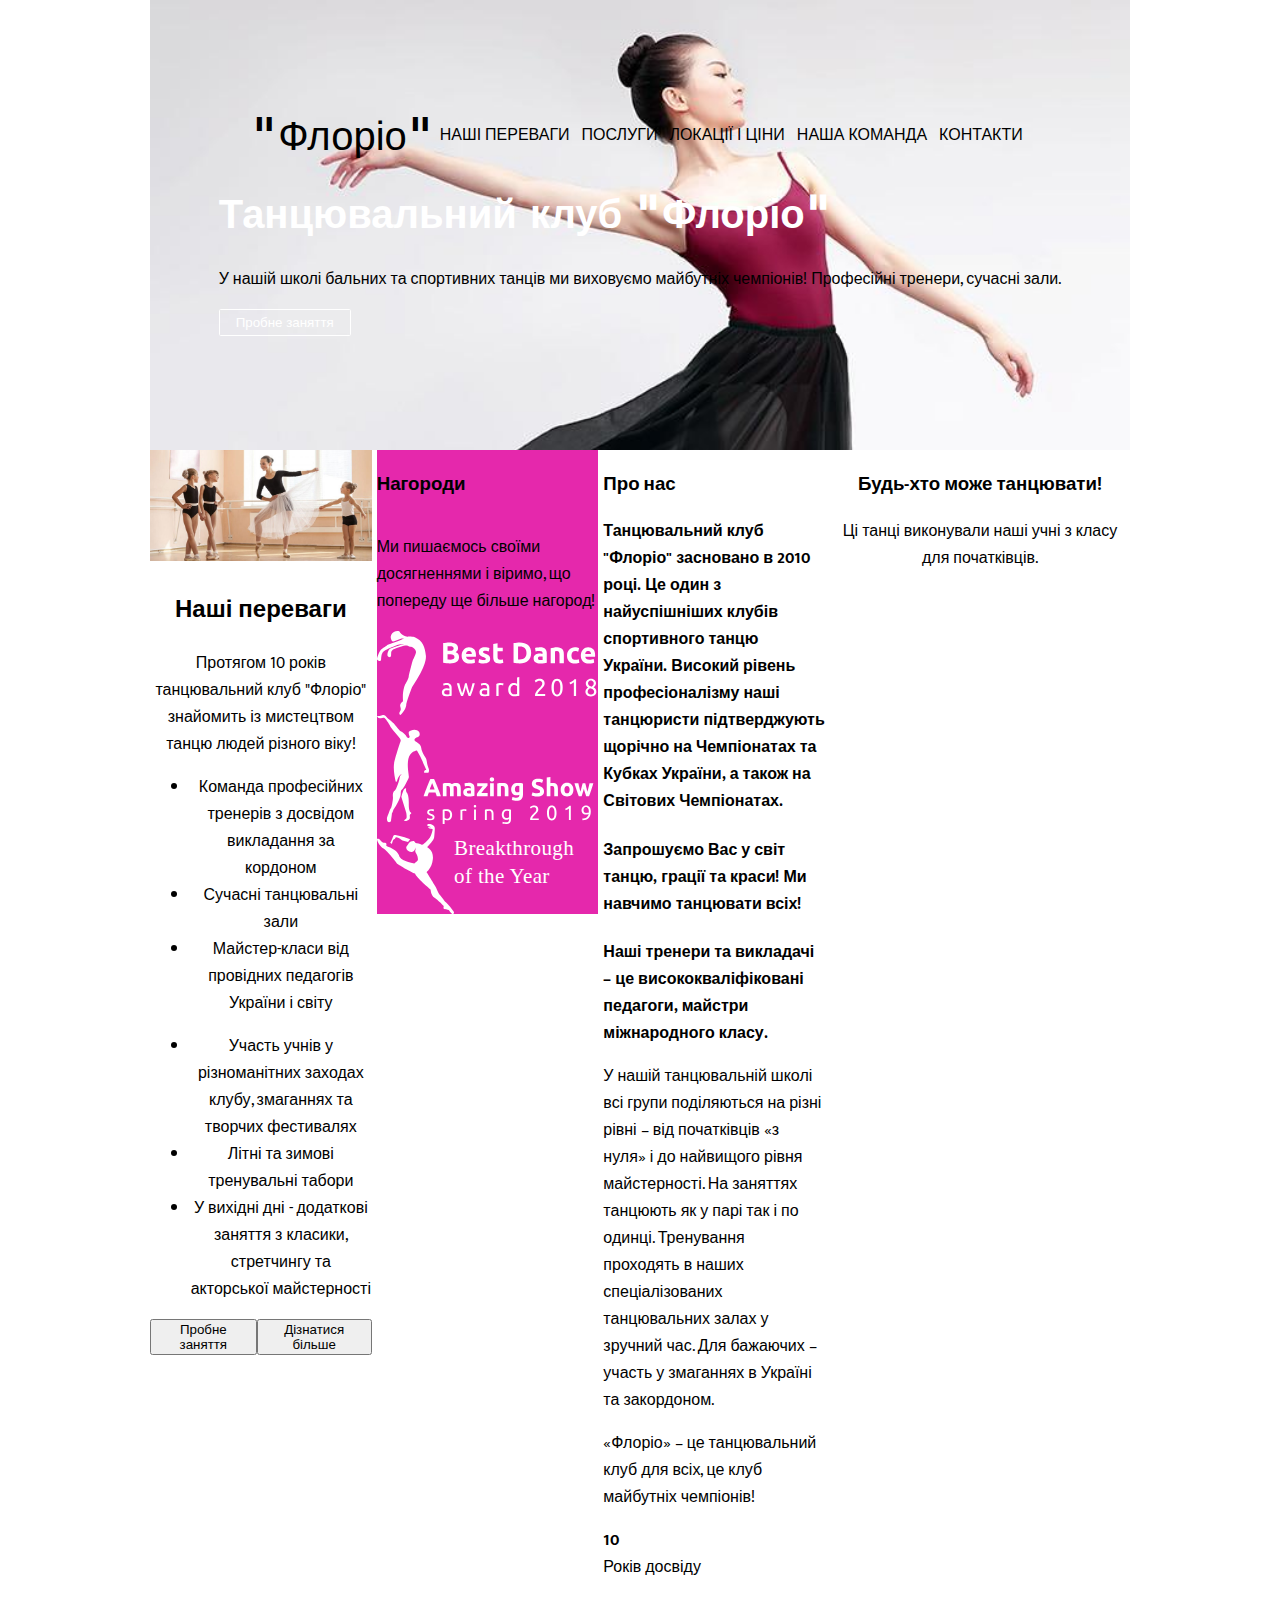
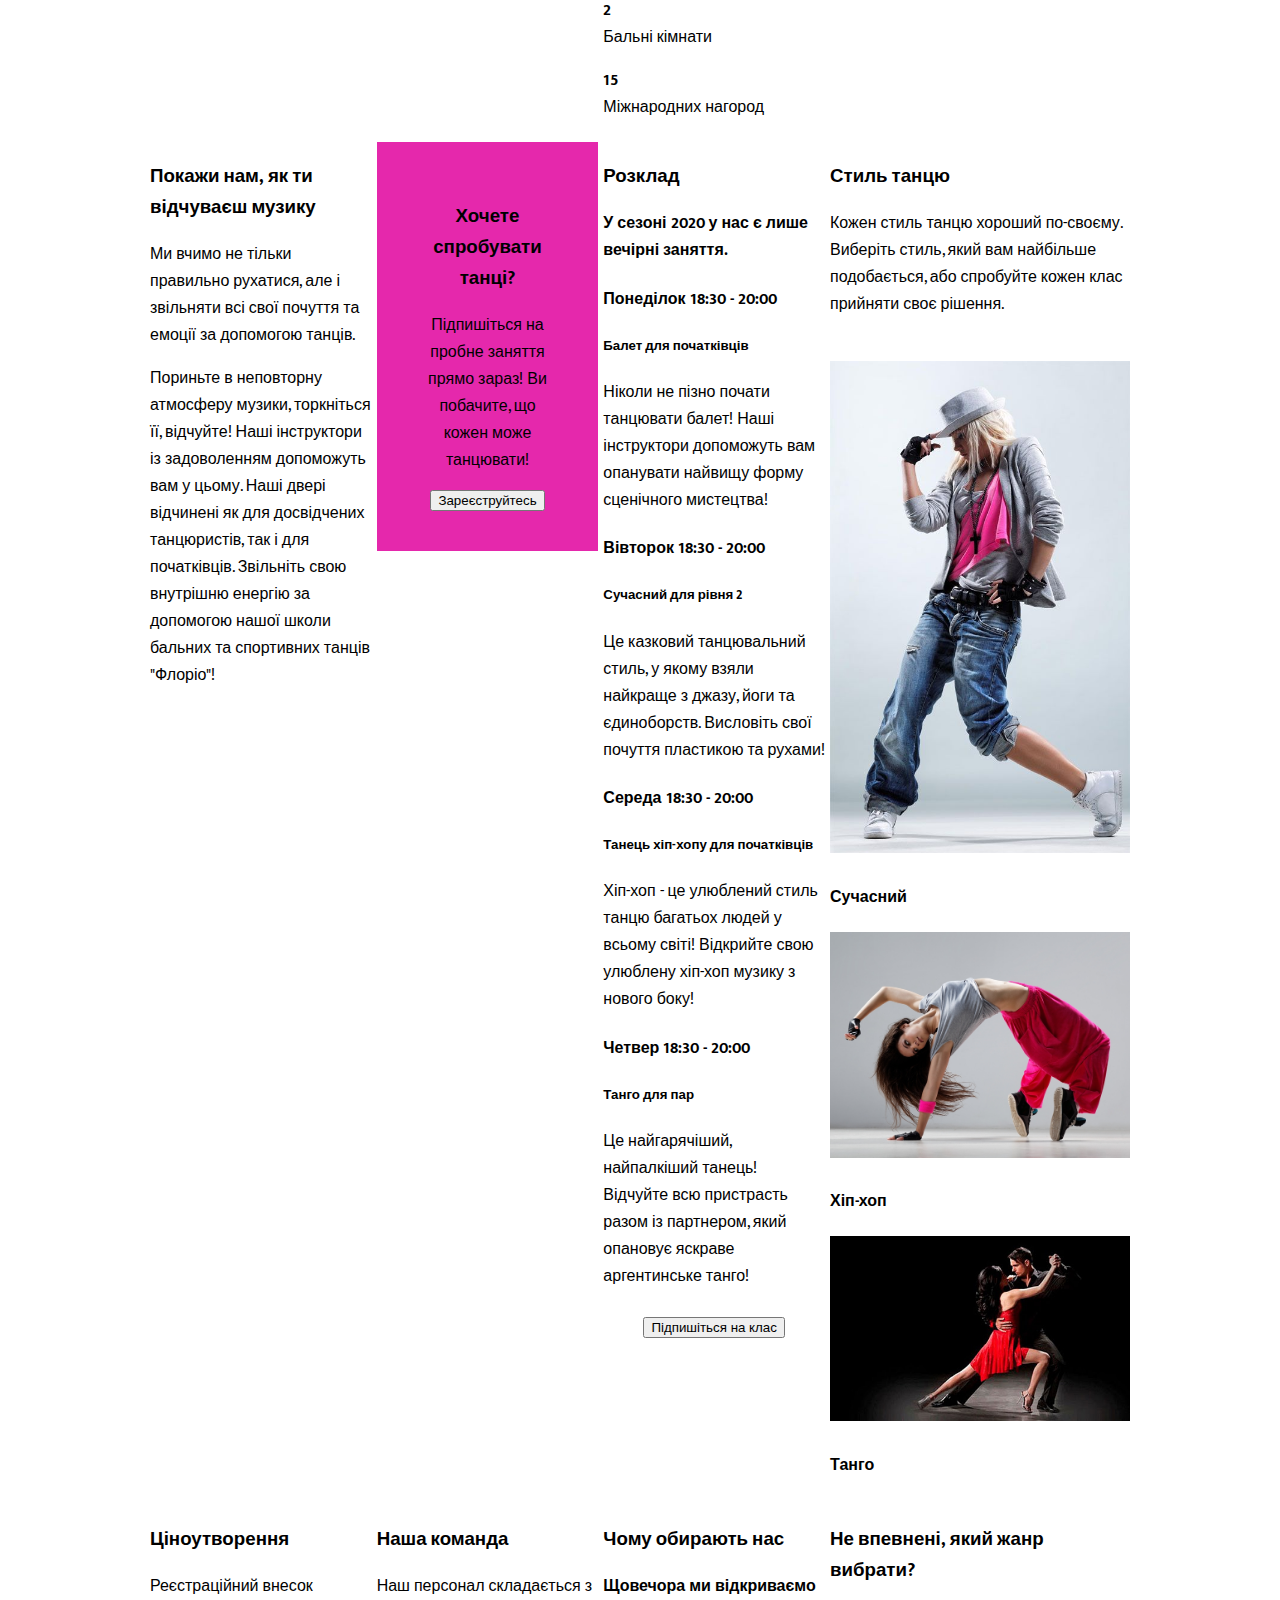
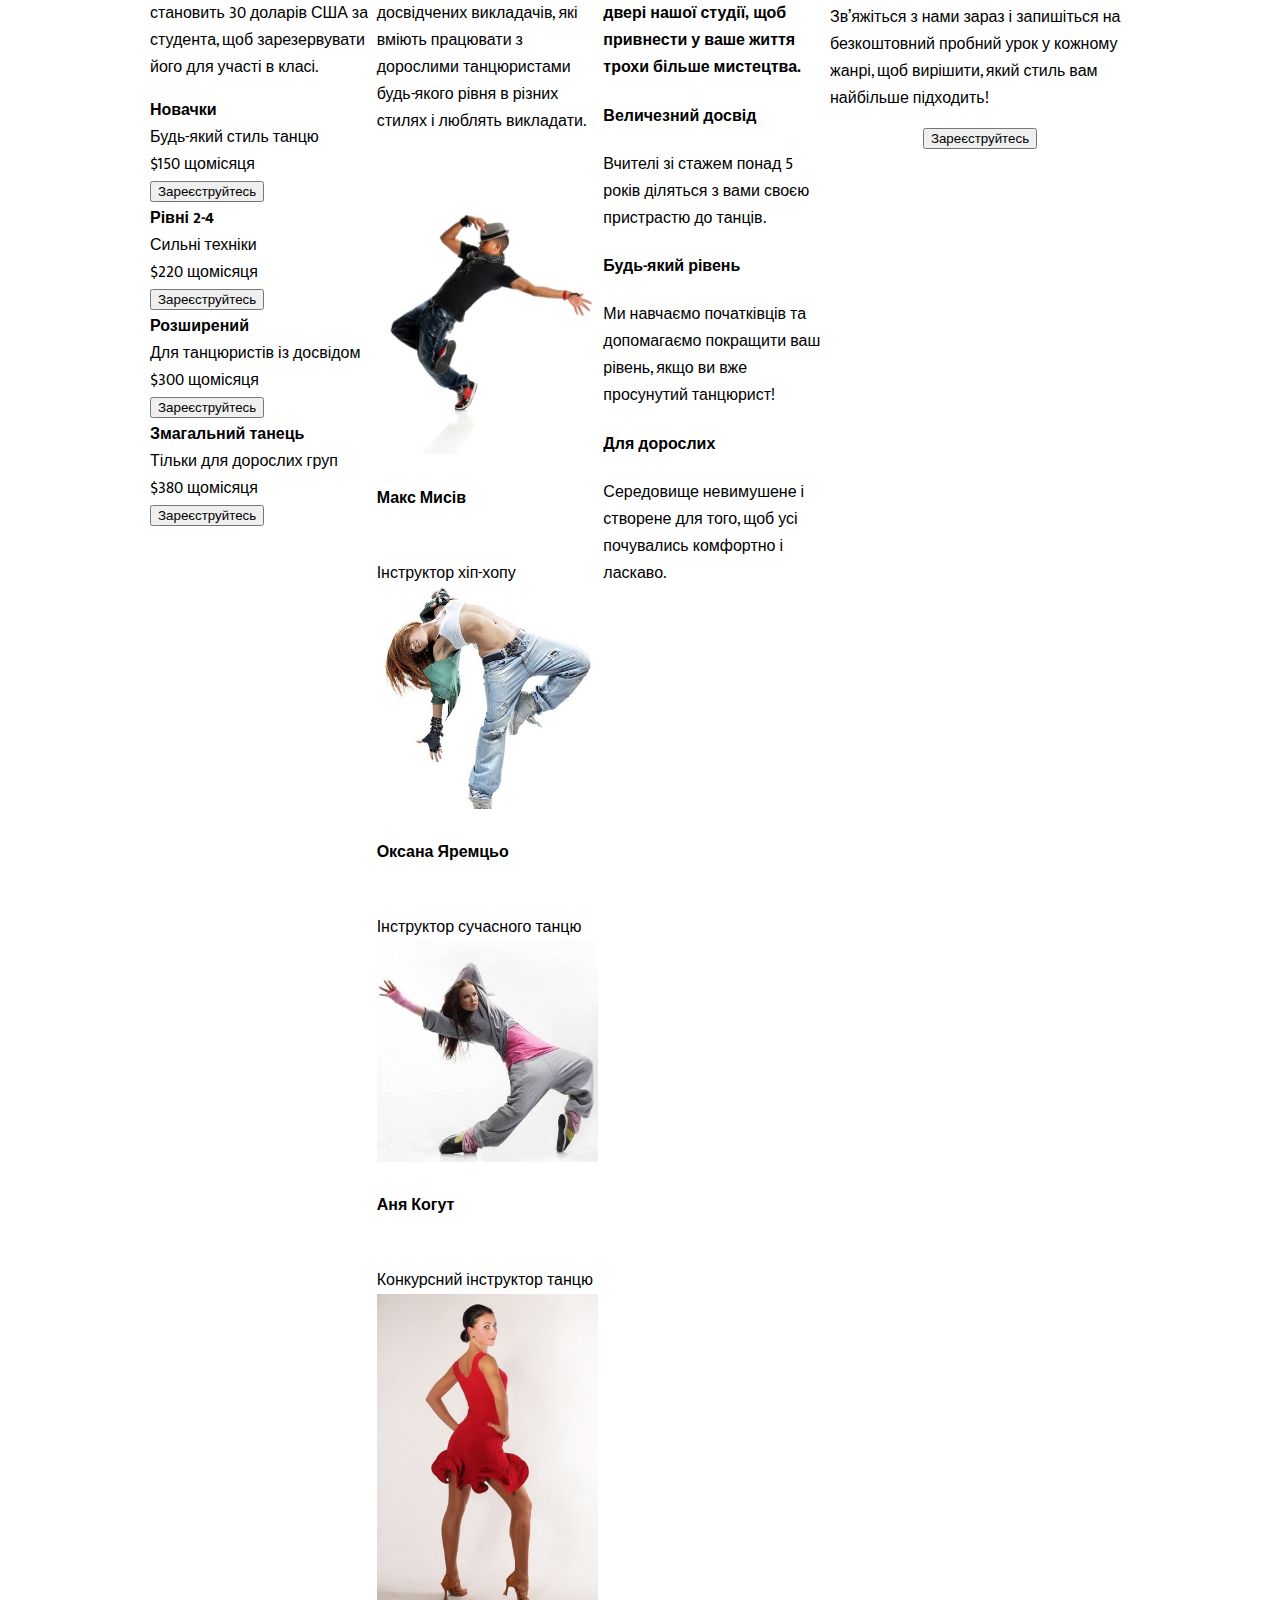
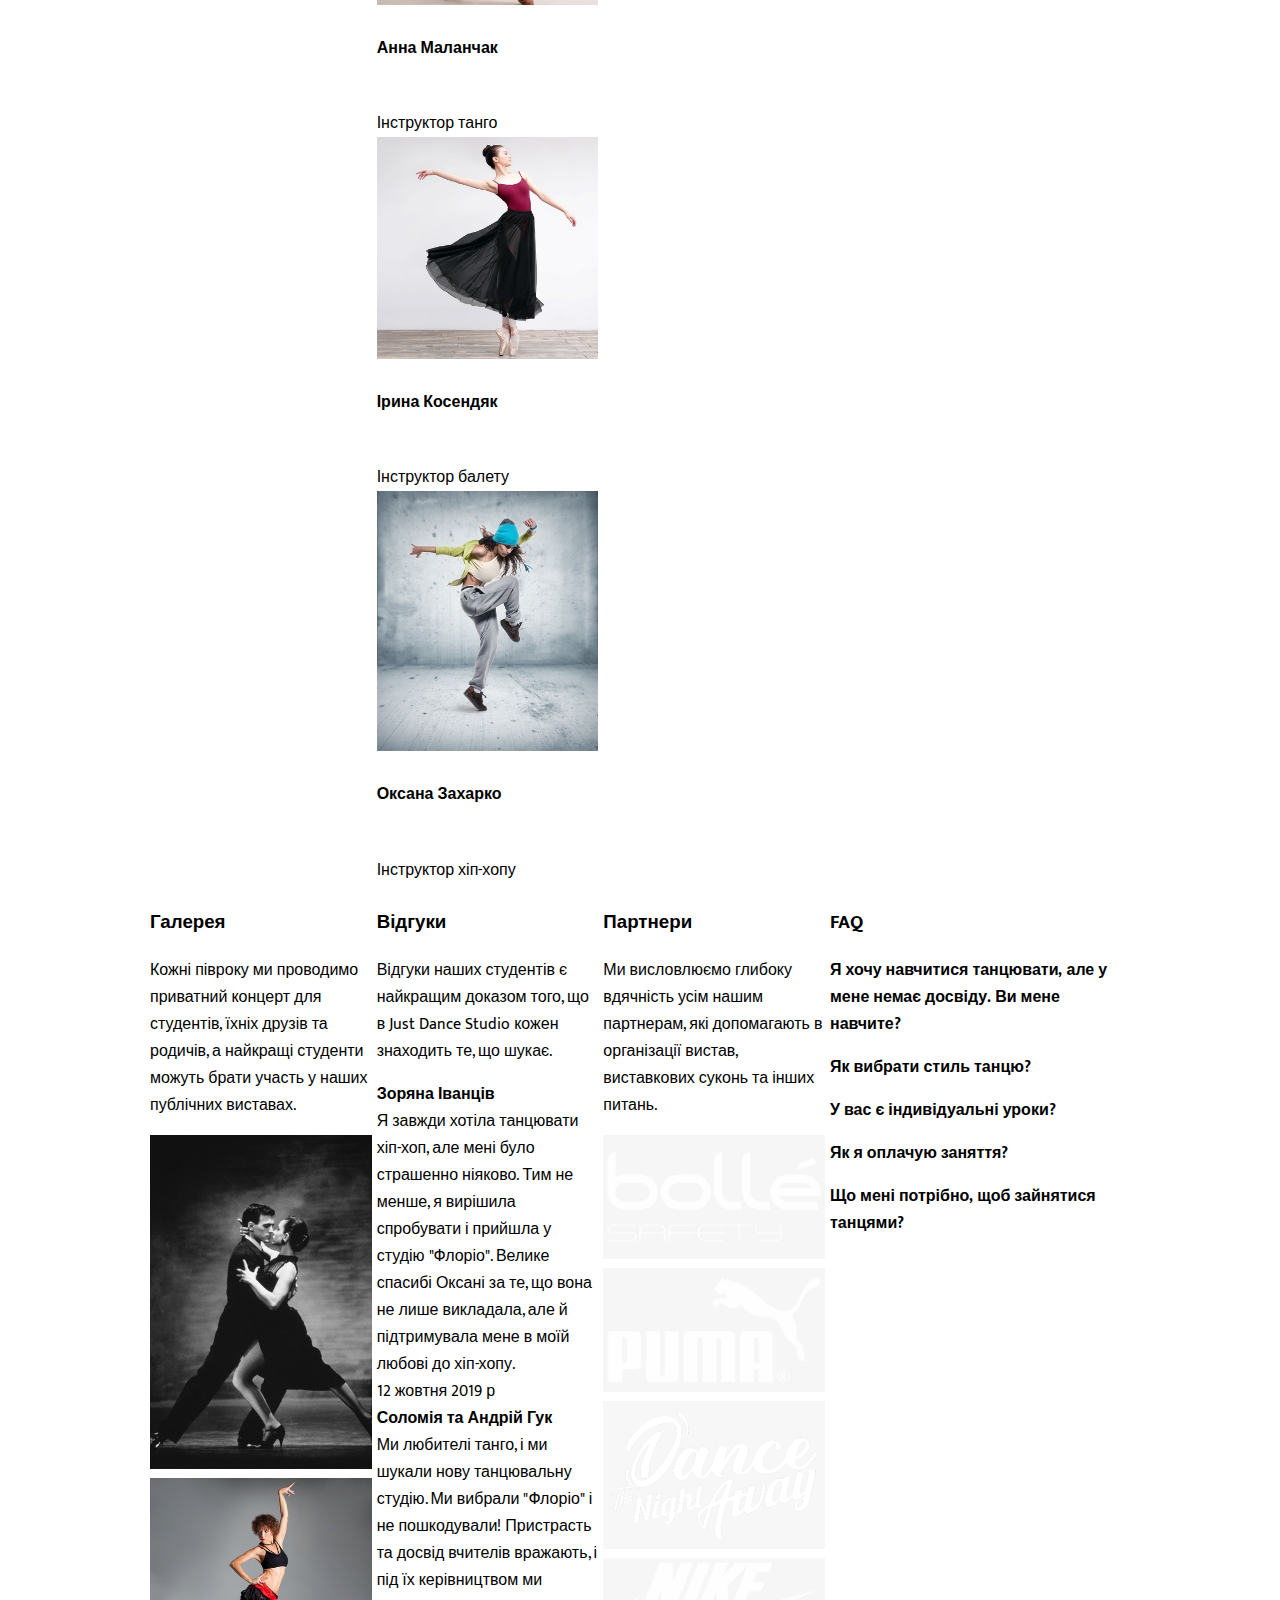
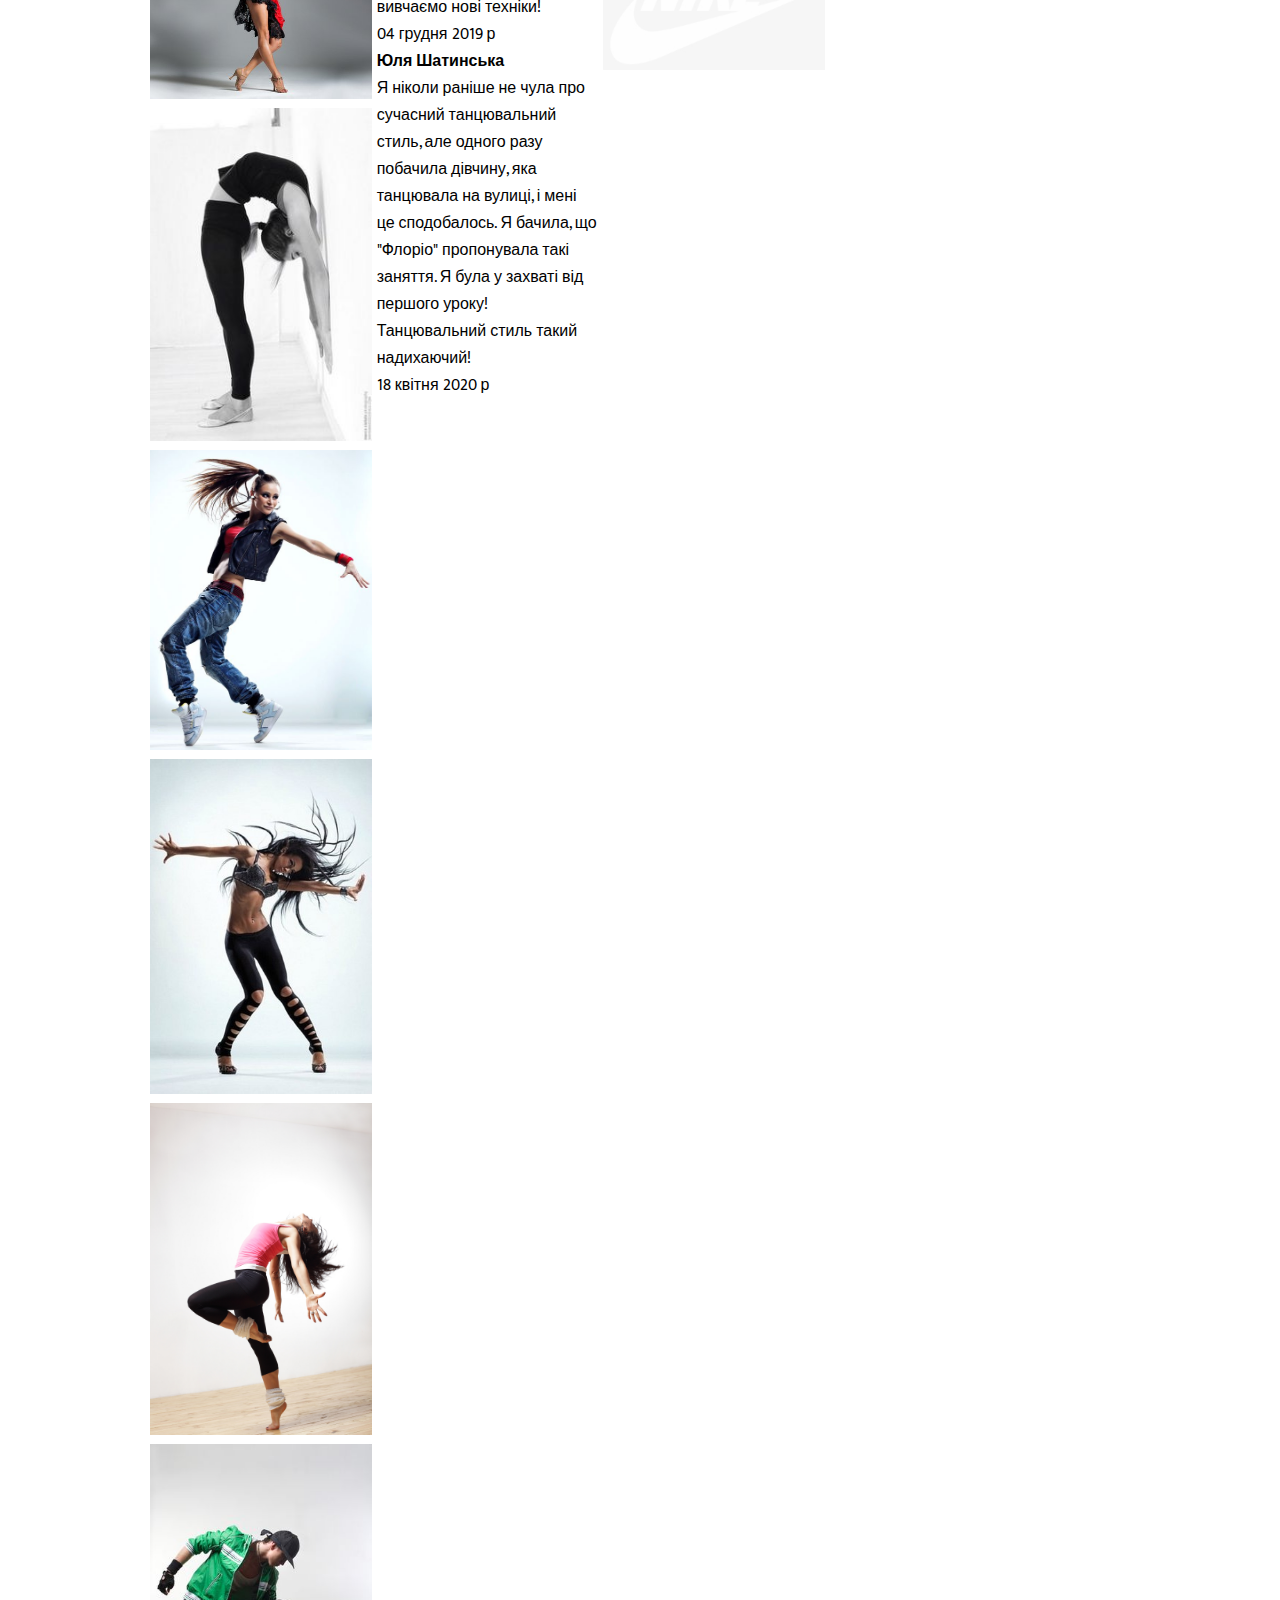
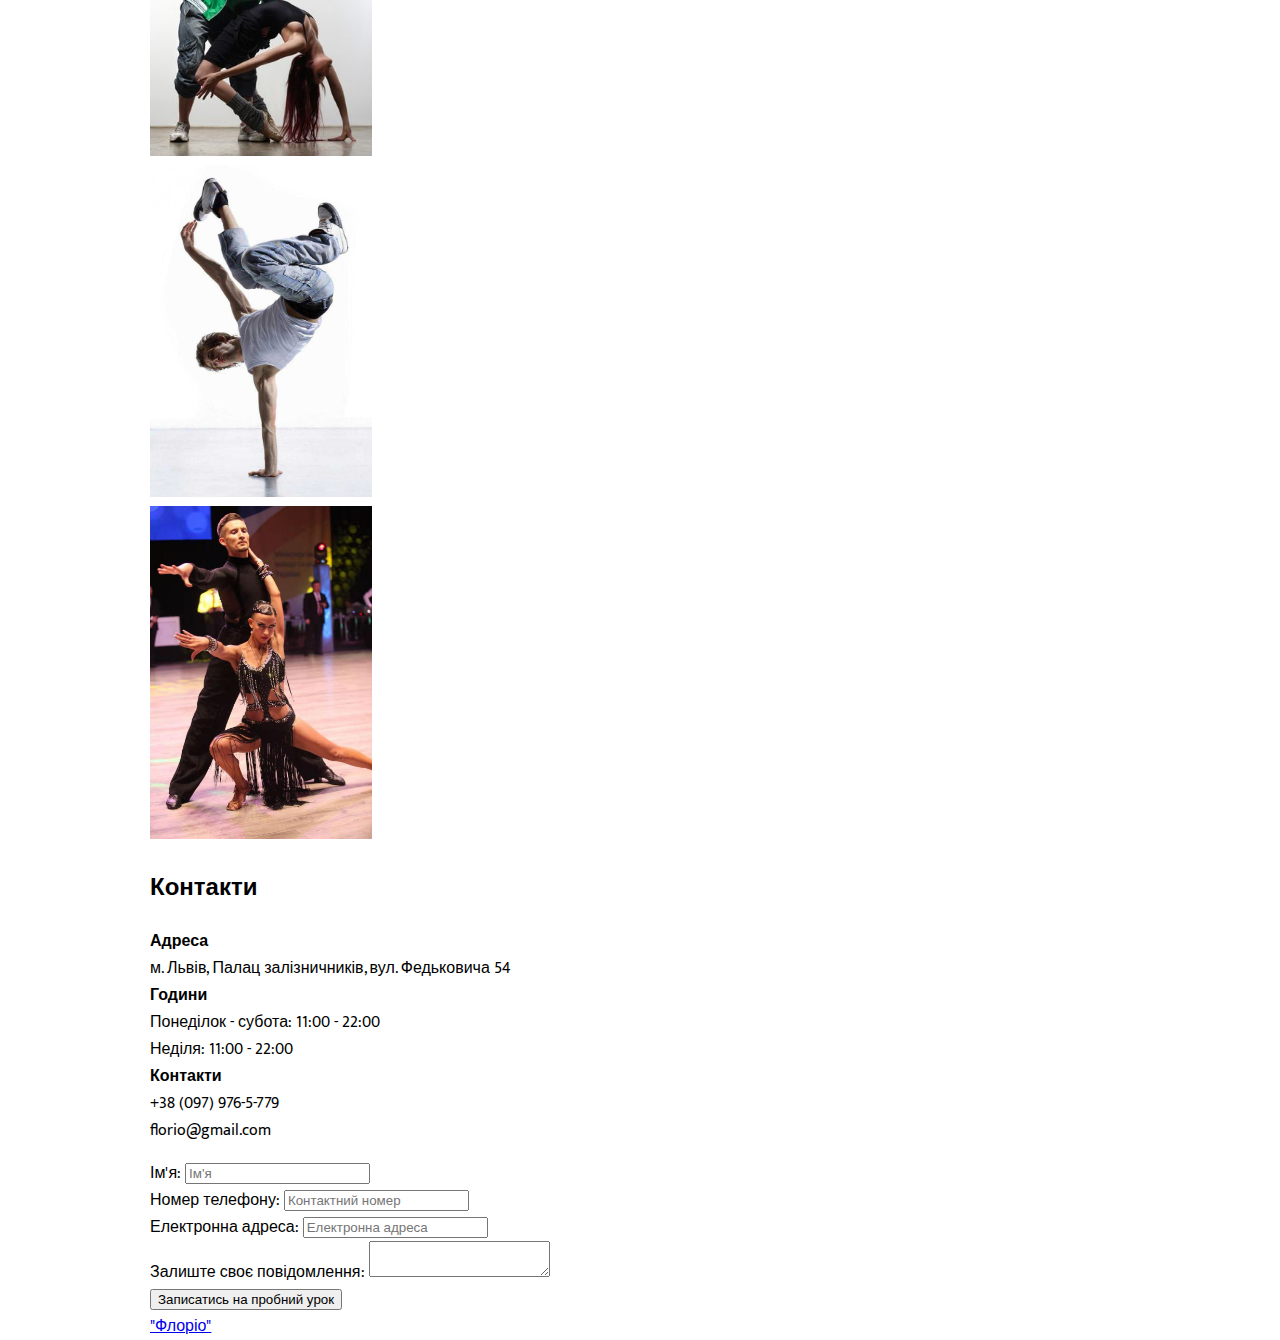
<file: index.html>
<!DOCTYPE html>
<html lang="uk">
<head>
   <meta charset="UTF-8">
   <meta http-equiv="X-UA-Compatible" content="IE=edge">
   <meta name="viewport" content="width=device-width, initial-scale=1.0">
   <title>"Флоріо"</title>
   <link rel="stylesheet" href="css/index.css">
   <link rel="icon" href="img/ballerina.jpeg">
</head>
<body>
   <header>
      <nav class="header-nav">
         <div class="logo">"Флоріо"</div>
         <label class="burger-icon" for="burger-checkbox">☰</label>
         <input type="checkbox" id="burger-checkbox">
         <div class="menu-items">
            <a href="#нашіпереваги">Наші переваги</a>
            <a href="#послуги">Послуги</a>
            <a href="#локаціїіціни">Локації і ціни</a>
            <a href="#нашакоманда">Наша команда</a>
            <a href="#контакти">Контакти</a>
         </div>
      </nav>
         <div class="header-banner">
            <h1 id="послуги">Танцювальний клуб "Флоріо"</h1>
            <p>У нашій школі бальних та спортивних танців ми виховуємо майбутніх чемпіонів! Професійні тренери,
               сучасні зали.
            </p>
            <button class="button">Пробне заняття</button>
         </div>
   </header>
   <main class="main-content">
         <div>
            <article class="banner">
               <img src="img/ballet.jpg" alt="Балет">
               <h2 id="нашіпереваги">Наші переваги</h2>
               <p class="text">Протягом 10 років танцювальний клуб "Флоріо" знайомить із мистецтвом танцю людей різного віку!</p>
               <div class="list">
               <ul>
                  <li>Команда професійних тренерів з досвідом викладання за кордоном</li>
                  <li>Сучасні танцювальні зали</li>
                  <li>Майстер-класи від провідних педагогів України і світу</li>
               </ul>
               <ul>
                  <li>Участь учнів у різноманітних заходах клубу, змаганнях та творчих фестивалях</li>
                  <li>Літні та зимові тренувальні табори</li>
                  <li>У вихідні дні - додаткові заняття з класики, стретчингу та акторської майстерності</li>
               </ul>
               </div>
               <div class="buttons">
                  <button>Пробне заняття</button>
                  <button>Дізнатися більше</button>
               </div>
            </article>
         </div>
         <div>
            <article class="achievement">
               <h3>Нагороди</h3>
               <p>Ми пишаємось своїми досягненнями і віримо, що попереду ще більше нагород!</p>
               <img src="img/best-dance.svg" alt="Танець">
               <img src="img/amazing-show.svg" alt="Шоу">
               <img src="img/breakthrough.svg" alt="Прорив">
            </article>
         </div>
         <div>
            <article class="about us">
               <h3>Про нас</h3>
               <span>
                  <b>Танцювальний клуб "Флоріо" засновано в 2010 році. Це один з найуспішніших клубів спортивного танцю
                     України. Високий рівень професіоналізму наші танцюристи підтверджують щорічно на Чемпіонатах та
                     Кубках України, а також на Світових Чемпіонатах.</b>
               </span>
               <h4>Запрошуємо Вас у світ танцю, грації та краси!
                  Ми навчимо танцювати всіх!</h4>
               <span>
                  <b>Наші тренери та викладачі – це висококваліфіковані педагоги, майстри міжнародного класу.</b>
               </span>
               <p>
                  <span>У нашій танцювальній школі всі групи поділяються на різні рівні – від початківців «з нуля» і до
                     найвищого рівня майстерності. На заняттях танцюють як у парі так і по одинці. Тренування проходять
                     в наших спеціалізованих танцювальних залах у зручний час.
                     Для бажаючих – участь у змаганнях в Україні та закордоном.
                  </span>
               </p>
               <span>«Флоріо» – це танцювальний клуб для всіх, це клуб майбутніх чемпіонів!
               </span>
               <p>
                  <b>10</b>
                  <br>Років досвіду
               </p>
               <p>
                  <b>2</b>
                  <br>Бальні кімнати
               </p>
               <p>
                  <b>15</b>
                  <br>Міжнародних нагород
               </p>
            </article>
         </div>
         <div>
            <article class="dancing">
               <h3>Будь-хто може танцювати!</h3>
               <span>Ці танці виконували наші учні з класу для початківців.
               </span>
               <br>
               <iframe style="border:none;" src="https://www.youtube.com/embed/zzRzE_fXsEw"
                  title="YouTube video player"
                  allow="accelerometer; autoplay; clipboard-write; encrypted-media; gyroscope; picture-in-picture"
                  allowfullscreen></iframe>
               <iframe style="border:none;" src="https://www.youtube.com/embed/DFffGrAuK8o"
                  title="YouTube video player"
                  allow="accelerometer; autoplay; clipboard-write; encrypted-media; gyroscope; picture-in-picture"
                  allowfullscreen></iframe>
            </article>
         </div>
         <div>
            <article class="feeling of music">
               <h3>Покажи нам, як ти відчуваєш музику</h3>
               <span>Ми вчимо не тільки правильно рухатися, але і звільняти всі свої почуття та емоції за допомогою
                  танців.
               </span>
               <p>
                  <span>Пориньте в неповторну атмосферу музики, торкніться її, відчуйте! Наші інструктори із
                     задоволенням допоможуть вам у цьому. Наші двері відчинені як для досвідчених танцюристів, так і для
                     початківців. Звільніть свою внутрішню енергію за допомогою нашої школи бальних та спортивних танців
                     "Флоріо"!
                  </span>
               </p>
            </article>
         </div>
         <div>
            <article class="trail-lesson">
               <h3>Хочете спробувати танці?</h3>
               <p>
                  <span>Підпишіться на пробне заняття прямо зараз!
                     Ви побачите, що кожен може танцювати!
                  </span>
               </p>
               <div class="buttons">
                  <button>Зареєструйтесь</button>
               </div>
            </article>
         </div>
         <div>
            <article class="schedule">
               <h3>Розклад</h3>
               <p>
                  <span>
                     <b>У сезоні 2020 у нас є лише вечірні заняття.</b>
                  </span>
               </p>
               <div>
                  <h4>Понеділок 18:30 - 20:00</h4>
                  <h5>Балет для початківців</h5>
                  Ніколи не пізно почати танцювати балет! Наші інструктори допоможуть вам опанувати найвищу форму
                  сценічного мистецтва!
                  <h4>Вівторок 18:30 - 20:00</h4>
                  <h5>Сучасний для рівня 2</h5>
                  Це казковий танцювальний стиль, у якому взяли найкраще з джазу, йоги та єдиноборств. Висловіть свої
                  почуття пластикою та рухами!
                  <h4>Середа 18:30 - 20:00</h4>
                  <h5>Танець хіп-хопу для початківців</h5>
                  Хіп-хоп - це улюблений стиль танцю багатьох людей у ​​всьому світі! Відкрийте свою улюблену хіп-хоп
                  музику з нового боку!
                  <h4>Четвер 18:30 - 20:00</h4>
                  <h5>Танго для пар</h5>
                  Це найгарячіший, найпалкіший танець! Відчуйте всю пристрасть разом із партнером, який опановує яскраве
                  аргентинське танго!
               </div>
               <br>
               <div class="buttons">
                  <button>Підпишіться на клас</button>
               </div>
            </article>
         </div>
         <article class="dance style">
            <h3>Стиль танцю</h3>
            <p>
               <span>Кожен стиль танцю хороший по-своєму. Виберіть стиль, який вам найбільше подобається, або спробуйте
                  кожен клас прийняти своє рішення.
               </span>
            </p>
            <br>
            <img src="img/modern.jpg" alt="Модерн">
            <h4>Сучасний</h4>
            <img src="img/hip-hop.jpg" alt="Хіп-хоп">
            <h4>Хіп-хоп</h4>
            <img src="img/tango.jpg" alt="Танго">
            <h4>Танго</h4>
         </article>
         <div>
            <article class="pricing">
               <h3 id="локаціїіціни">Ціноутворення</h3>
               <p>
                  <span>Реєстраційний внесок становить 30 доларів США за студента, щоб зарезервувати його для участі в
                     класі.
                  </span>
               </p>
               <b>Новачки</b>
               <br>
               Будь-який стиль танцю
               <br>
               $150 щомісяця
               <div class="Buttons">
                  <button>Зареєструйтесь</button>
               </div>
               <b>Рівні 2-4</b>
               <br>
               Сильні техніки
               <br>
               $220 щомісяця
               <div class="Buttons">
                  <button>Зареєструйтесь</button>
               </div>
               <b>Розширений</b>
               <br>
               Для танцюристів із досвідом
               <br>
               $300 щомісяця
               <div class="Buttons">
                  <button>Зареєструйтесь</button>
               </div>
               <b>Змагальний танець</b>
               <br>
               Тільки для дорослих груп
               <br>
               $380 щомісяця
               <div class="Buttons">
                  <button>Зареєструйтесь</button>
               </div>
            </article>
         </div>
         <div>
            <article class="team">
               <h3 id="нашакоманда">Наша команда</h3>
               <p>
                  <span>Наш персонал складається з досвідчених викладачів, які вміють працювати з дорослими танцюристами
                     будь-якого рівня в різних стилях і люблять викладати.
                  </span>
               </p>
               <br>
               <img src="img/max-capes.jpg" alt="Макс Мисів">
               <h4>Макс Мисів</h4>
               <br>
               Інструктор хіп-хопу
               <br>
               <img src="img/oksana-yaremtso.jpg" alt="Оксана Яремцьо">
               <h4>Оксана Яремцьо</h4>
               <br>
               Інструктор сучасного танцю
               <br>
               <img src="img/anya-kohut.jpg" alt="Аня Когут">
               <h4>Аня Когут</h4>
               <br>
               Конкурсний інструктор танцю
               <br>
               <img src="img/anna-malanchak.jpg" alt="Анна Маланчак">
               <h4>Анна Маланчак</h4>
               <br>
               Інструктор танго
               <br>
               <img src="img/iryna-kosendyak.jpeg" alt="Ірина Косендяк">
               <h4>Ірина Косендяк</h4>
               <br>
               Інструктор балету
               <br>
               <img src="img/oksana-zaharko.jpg" alt="Оксана Захарко">
               <h4>Оксана Захарко</h4>
               <br>Інструктор хіп-хопу
            </article>
         </div>
         <div>
            <article class="why choose us">
               <h3>Чому обирають нас</h3>
               <span>
                  <b>Щовечора ми відкриваємо двері нашої студії, щоб привнести у ваше життя трохи більше мистецтва.</b>
               </span>
               <h4>Величезний досвід</h4>
               Вчителі зі стажем понад 5 років діляться з вами своєю пристрастю до танців.
               <h4>Будь-який рівень</h4>
               Ми навчаємо початківців та допомагаємо покращити ваш рівень, якщо ви вже просунутий танцюрист!
               <h4>Для дорослих</h4>
               Середовище невимушене і створене для того, щоб усі почувались комфортно і ласкаво.
            </article>
         </div>
         <div>
            <article class="choice of genre">
               <h3>Не впевнені, який жанр вибрати?</h3>
               <p>
                  <span>Зв’яжіться з нами зараз і запишіться на безкоштовний пробний урок у кожному жанрі, щоб вирішити,
                     який стиль вам найбільше підходить!
                  </span>
               </p>
               <div class="buttons">
                  <button>Зареєструйтесь</button>
               </div>
            </article>
         </div>
         <div>
            <article class="gallery">
               <h3>Галерея</h3>
               <p>
                  <span>Кожні півроку ми проводимо приватний концерт для студентів, їхніх друзів та родичів, а найкращі
                     студенти можуть брати участь у наших публічних виставах.
                  </span>
               </p>
               <img src="img/passion.jpg" alt="Пристрасть">
               <img src="img/grace.jpg" alt="Грація">
               <img src="img/flexibility.jpg" alt="Гнучкість">
               <img src="img/freedom.jpg" alt="Свобода">
               <img src="img/movement.jpg" alt="Рух">
               <img src="img/inspiration.jpg" alt="Натхнення">
               <img src="img/trust.jpg" alt="Довіра">
               <img src="img/confidence.jpeg" alt="Впевненість">
               <img src="img/motivation.jpg" alt="Мотивація">
            </article>
         </div>
         <div>
            <article class="reviews">
               <h3>Відгуки</h3>
               <p>
                  <span>Відгуки наших студентів є найкращим доказом того, що в Just Dance Studio кожен знаходить те, що
                     шукає.
                  </span>
               </p>
               <b>Зоряна Іванців</b>
               <br>
               Я завжди хотіла танцювати хіп-хоп, але мені було страшенно ніяково. Тим не менше, я вирішила спробувати і
               прийшла у студію "Флоріо". Велике спасибі Оксані за те, що вона не лише викладала, але й підтримувала
               мене в моїй любові до хіп-хопу.
               <br>
               12 жовтня 2019 р
               <br>
               <b>Соломія та Андрій Гук</b>
               <br>
               Ми любителі танго, і ми шукали нову танцювальну студію. Ми вибрали "Флоріо" і не пошкодували! Пристрасть
               та досвід вчителів вражають, і під їх керівництвом ми вивчаємо нові техніки!
               <br>
               04 грудня 2019 р
               <br>
               <b>Юля Шатинська</b>
               <br>
               Я ніколи раніше не чула про сучасний танцювальний стиль, але одного разу побачила дівчину, яка танцювала
               на вулиці, і мені це сподобалось. Я бачила, що "Флоріо" пропонувала такі заняття. Я була у захваті від
               першого уроку! Танцювальний стиль такий надихаючий!
               <br>18 квітня 2020 р
            </article>
         </div>
         <div>
            <article class="partners">
               <h3>Партнери</h3>
               <p>
                  <span>Ми висловлюємо глибоку вдячність усім нашим партнерам, які допомагають в організації вистав,
                     виставкових суконь та інших питань.
                  </span>
               </p>
               <img src="img/bolle.png" alt="Болле">
               <img src="img/puma.png" alt="Пума">
               <img src="img/dance-the-night-away.png" alt="Танцювати всю ніч">
               <img src="img/nike.png" alt="Найк">
            </article>
         </div>
         <div>
            <article class="FAQ">
               <h3>FAQ</h3>
               <p>
                  <b>Я хочу навчитися танцювати, але у мене немає досвіду. Ви мене навчите?</b>
               </p>
               <p>
                  <b>Як вибрати стиль танцю?</b>
               </p>
               <p>
                  <b>У вас є індивідуальні уроки?</b>
               </p>
               <p>
                  <b>Як я оплачую заняття?</b>
               </p>
               <p>
                  <b>Що мені потрібно, щоб зайнятися танцями?</b>
               </p>
            </article>
         </div>
   </main>
   <footer>
      <h2 id="контакти">Контакти</h2>
      <p>
         <b>Адреса</b>
         <br>
         м. Львів, Палац залізничників, вул. Федьковича 54
         <br>
         <b>Години</b>
         <br>
         Понеділок - субота: 11:00 - 22:00
         <br>
         Неділя: 11:00 - 22:00
         <br>
         <b>Контакти</b>
         <br>
         +38 (097) 976-5-779
         <br>florio@gmail.com
      </p>
      <form action="https://formspree.io/f/xrgjgwer" method="POST">
         <label>
            Ім'я: <input type="text" name="name" required placeholder="Ім'я">
         </label>
         <br>
         <label>
            Номер телефону: <input type="number" name="number" required placeholder="Контактний номер">
         </label>
         <br>
         <label>
            Електронна адреса: <input type="email" name="email" required placeholder="Електронна адреса">
         </label>
         <br>
         <label>
            Залиште своє повідомлення: <textarea name="message"></textarea>
         </label>
         <br>
         <input type="submit" value="Записатись на пробний урок">
         <nav>
            <a href="form.html">"Флоріо"</a>
         </nav>
      </form>
   </footer>
</body>
</html>
</file>
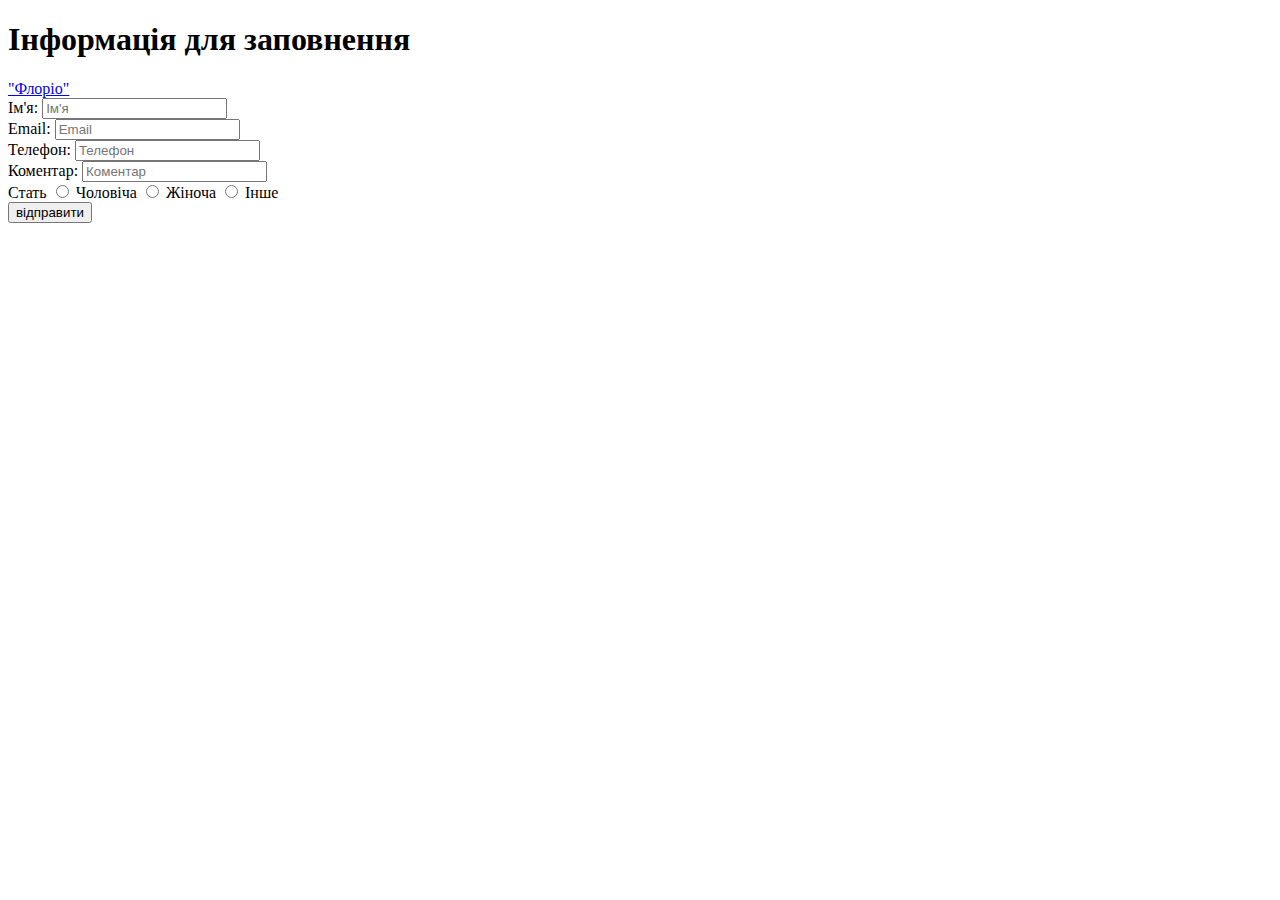
<file: form.html>
<!DOCTYPE html>
<html lang="uk">
<head>
    <meta charset="UTF-8">
    <meta http-equiv="X-UA-Compatible" content="IE=edge">
    <meta name="viewport" content="width=device-width, initial-scale=1.0">
    <title>Форма</title>
</head>
<body>
    <header>
    <h1>Інформація для заповнення</h1>
    </header>
    <nav>
        <a href="index.html">"Флоріо"</a>
    </nav>
    <main>
		<form action="https://formspree.io/f/xrgjgwer" method="POST">
			<label>Ім'я:
                <input type="text" placeholder="Ім'я" required name="Ім'я">
            </label>
			<br>
			<label>
                Email:
                <input type="text" placeholder="Email" required name="Email">
            </label>
			<br>
			<label>
                Телефон:
                <input type="text" placeholder="Телефон" required name="Телефон">
            </label>
			<br>
			<label>
                Коментар:
                <input type="text" placeholder="Коментар" required name="Коментар">
            </label>
			<br>
                Стать
			<label>
                <input type="radio" name="gender" value="male"> Чоловіча
            </label>
			<label>
                <input type="radio" name="gender" value="female"> Жіноча
            </label>
			<label>
                <input type="radio" name="gender" value="others"> Інше
            </label>
			<br>
			<input type="submit" value="відправити">
        </form>
	</main> 
</body>
</html>
</file>
<file: css/index.css>
@import url('https://fonts.googleapis.com/css2?family=Krona+One&family=Mukta&display=swap');

:root {
    --main-color: black;
    --accent-color: white;
    font-family: 'Mukta', sans-serif;
    scroll-behavior: smooth;
}

body {
    max-width: 980px;
    margin: auto;
}

header .logo {
    font-family: 'Krona One', sans-serif;
    font-size: 2.5rem;
    text-align: center;
}

header .menu-items {
    flex: 1;
    justify-content: space-around;
    display: none;
}

header .menu-items a {
    display: block;
    text-decoration: none;
    text-transform: uppercase;
    color: var(--main-color);
    border: 1px solid transparent;
    padding: 5px;
}

header .menu-items a:hover {
    border: 1px solid var(--main-color);
}

/* burger menu */

#burger-checkbox {
    display: none;
}

.header-nav input:checked ~ .menu-items {
    display: block;
}

header .header-banner h1 {
    text-align: left;
}

@media (min-width: 769px) {
    
    .burger-icon {
        display: none;
    }

    header .header-nav {
        display: flex;
    }

    header #burger-checkbox ~ .menu-items {
        display: flex;
        align-items: center;
    }

}

header {
    background-image: url(../img/ballerina.jpeg);
    background-size: cover;
    min-height: 450px;
    display: flex;
    align-items: center;
    justify-content: center;
    flex-direction: column;
}

header .header-banner h1 {
    color: var(--accent-color);
    font-family: 'Krona One', sans-serif;
    font-size: 2.5rem;
}

.main-content img {
    width: 100%;
}

.main-content .buttons {
    display: flex;
    justify-content: space-around;
}

@media (min-width: 540px) {
    .main-content {
        display: grid;
        grid-template-columns: 1fr 1fr;
        grid-gap: 5px;
    }
}

@media (min-width: 660px) {
    .main-content {
        grid-template-columns: 1fr 1fr 1fr;
    }
}

@media (min-width: 980px) {
    .main-content {
        grid-template-columns: repeat(4, 1fr);
    }
}

/* Controls */

.button {
    padding: 0.35em 1.2em;
    border: 0.1em solid #FFFFFF;
    margin: 0 0.3em 0.3em 0;
    border-radius: 0.12em;
    color: #FFFFFF;
    text-align: center;
    transition: all 0.7s;
    background-color: transparent;
}

.button:hover {
    color: #000000;
    background-color: #FFFFFF;
    cursor: pointer;
}

.card-button {
    border-color: black;
    color: black;
}

.card-button:hover {
    background-color: black;
    color: white;
}

.banner {
    text-align: center;
}

.achievement {
    text-align: left;
    background-color: #e528ac;
    display: flex;
    flex-wrap: wrap;
}

.dancing {
    text-align: center;
}

.trail-lesson {
    display: block;
    padding: 40px;
    text-align: center;
    background-color: #e528ac; 
}
</file>
